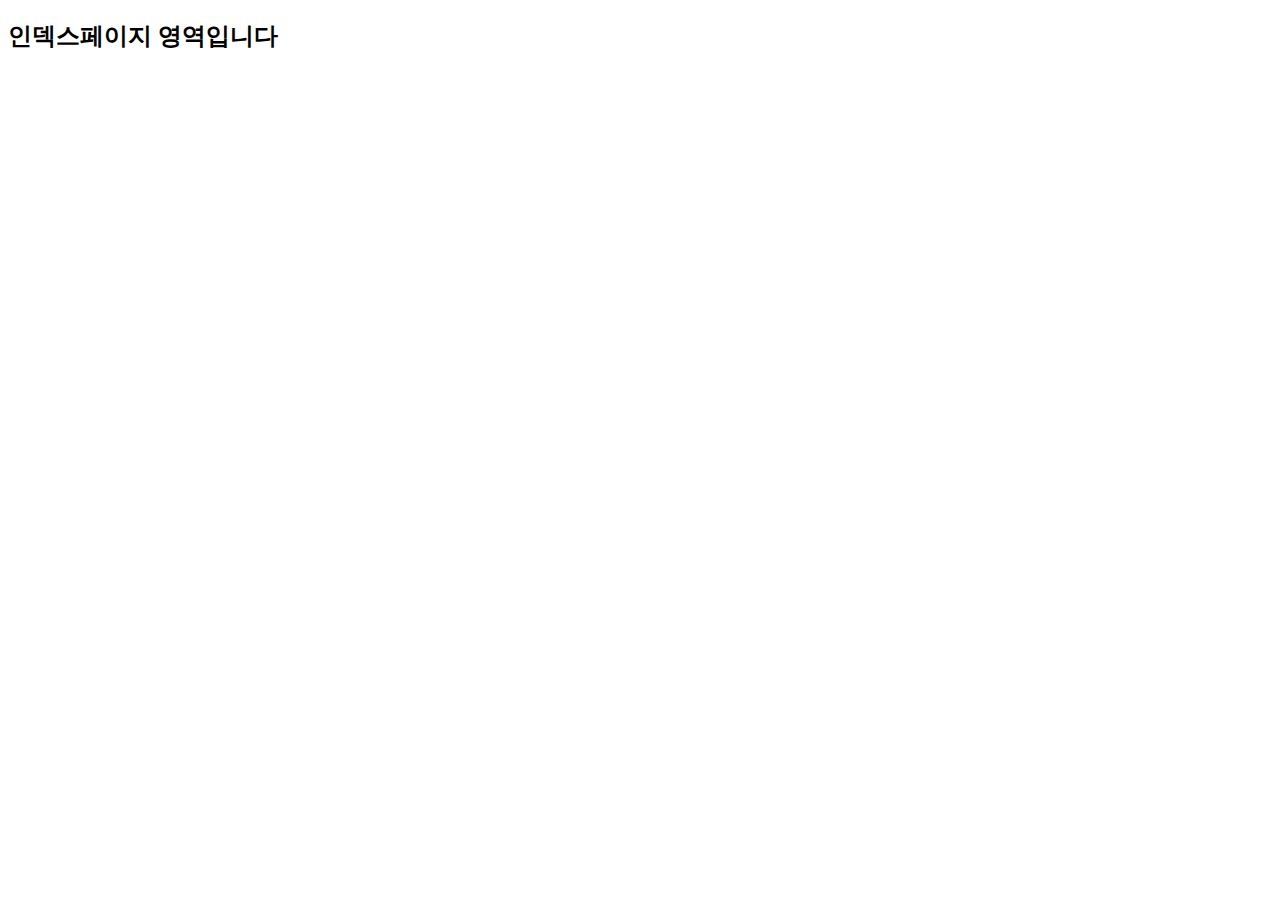
<file: src/main/resources/templates/index.html>
<!DOCTYPE html>
<html xmlns:th="http://www.thymeleaf.org" th:replace="~{common/layout :: layout(~{::title}, ~{::content})}">
<head>
  <title>Thymeleaf layout 예제 - 인덱스</title>
</head>
<body>
	<th:block th:fragment="content">
		<div class="container">
			<h2>인덱스페이지 영역입니다</h2> 
			<th:block th:replace="~{common/file-name :: fragment-name}"></th:block>
		</div>
	</th:block>
</body>
</html>
</file>
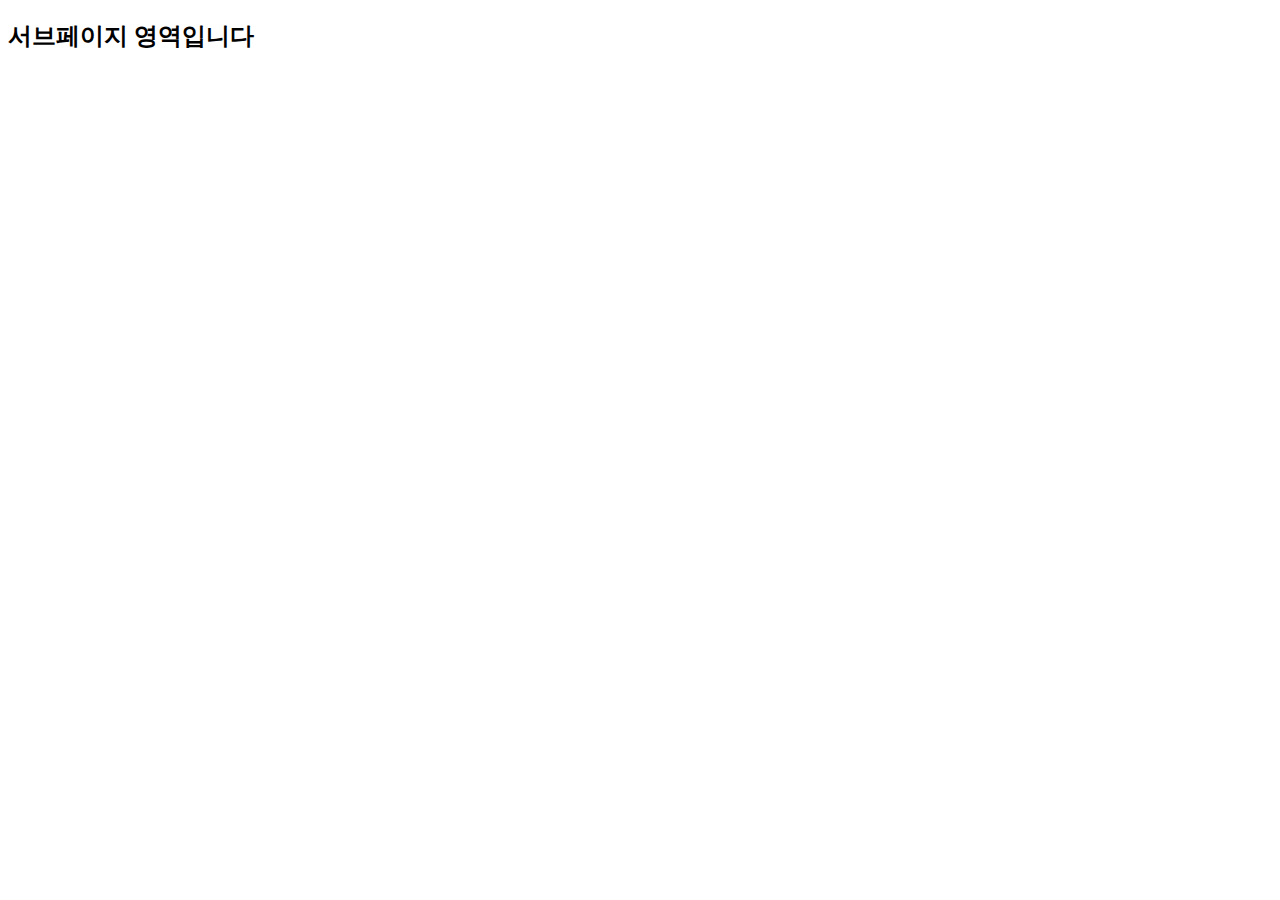
<file: src/main/resources/templates/pages/sub.html>
<!DOCTYPE html>
<html xmlns:th="http://www.thymeleaf.org" th:replace="~{common/layout :: layout(~{::title}, ~{::content})}">
<head>
  <title>Thymeleaf layout 예제 - 서브</title>
</head>
<body>
	<th:block th:fragment="content">
		<div class="container">
			<h2>서브페이지 영역입니다</h2>
		</div>
	</th:block>
</body>
</html>
</file>
